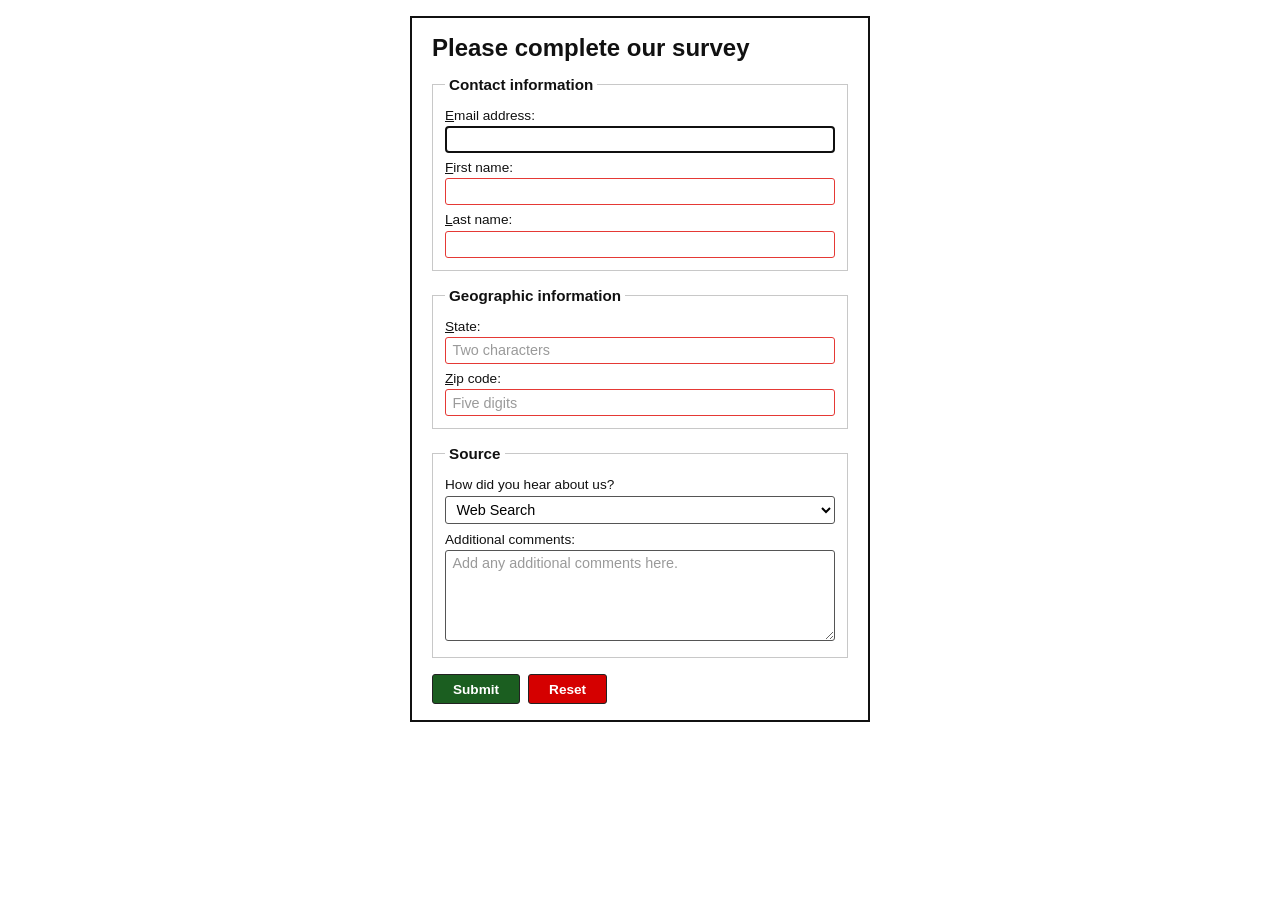
<file: index.html>
<!DOCTYPE html>
<html lang="en">
<head>
	<meta charset="utf-8">
	<meta name="viewport" content="width=device-width, initial-scale=1.0">
	<title>Complete a Form</title>
	<link rel="stylesheet" href="styles/main.css">
</head>

<body>
	<h1>Please complete our survey</h1>
	<form action="confirmation.html" method="get">
		<fieldset>
			<legend>Contact information</legend>

			<label for="email"><span class="accesskey">E</span>mail address:</label>
			<input type="email" id="email" name="email" accesskey="e" autofocus required>

			<label for="first_name"><span class="accesskey">F</span>irst name:</label>
			<input type="text" id="first_name" name="first_name" accesskey="f" required>

			<label for="last_name"><span class="accesskey">L</span>ast name:</label>
			<input type="text" id="last_name" name="last_name" accesskey="l" required>
		</fieldset>

		<fieldset>
			<legend>Geographic information</legend>

			<label for="state"><span class="accesskey">S</span>tate:</label>
			<input type="text" id="state" name="state" accesskey="s"
			       pattern="[A-Za-z]{2}" maxlength="2"
			       title="Enter a two-character state abbreviation (e.g., CA)"
			       placeholder="Two characters" required>

			<label for="zip"><span class="accesskey">Z</span>ip code:</label>
			<input type="text" id="zip" name="zip" accesskey="z"
			       pattern="\d{5}" maxlength="5"
			       title="Enter a five-digit zip code (e.g., 90210)"
			       placeholder="Five digits" required>
		</fieldset>

		<fieldset>
			<legend>Source</legend>

			<label for="how_heard">How did you hear about us?</label>
			<select id="how_heard" name="how_heard">
				<option value="Web Search" selected>Web Search</option>
				<option value="Friend or Colleague">Friend or Colleague</option>
				<option value="Social Media">Social Media</option>
				<option value="Advertisement">Advertisement</option>
				<option value="Other">Other</option>
			</select>

			<label for="comments">Additional comments:</label>
			<textarea id="comments" name="comments" rows="5"
			          placeholder="Add any additional comments here."></textarea>
		</fieldset>

		<div class="buttons">
			<button type="submit" class="btn btn-submit">Submit</button>
			<button type="reset" class="btn btn-reset">Reset</button>
		</div>
	</form>
</body>
</html>
</file>
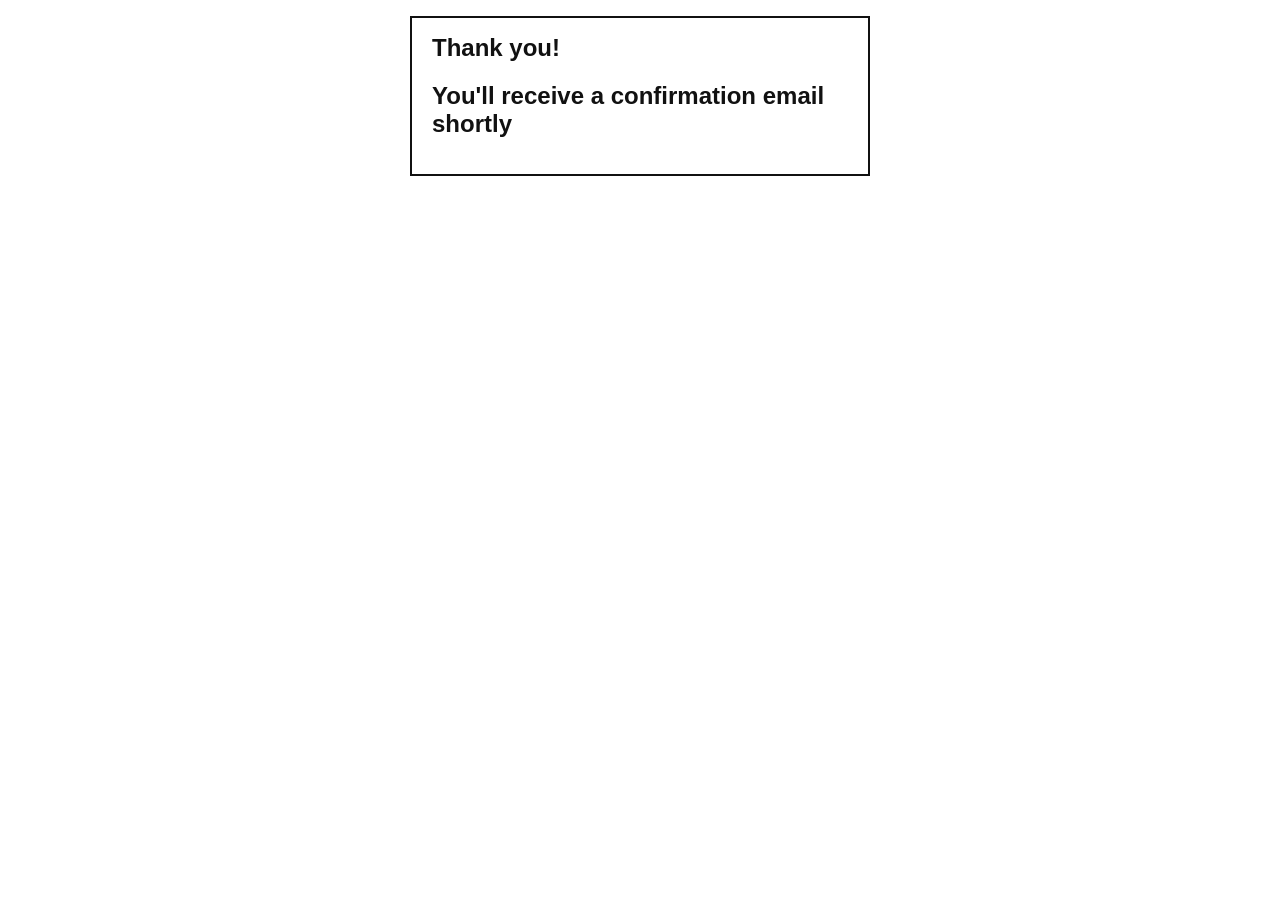
<file: confirmation.html>
<!DOCTYPE HTML>
<html lang="en">
<head>
	<meta charset="utf-8">
	<meta name="viewport" content="width=device-width, initial-scale=1.0">
    <title>Thank you!</title>
	<link rel="stylesheet" href="styles/main.css">
</head>

<body>
    <h1>Thank you!</h1>
    <h2>You'll receive a confirmation email shortly</h2>
</body>
</html>
</file>
<file: styles/main.css>
* {
	box-sizing: border-box;
}

body {
	font-family: Arial, Helvetica, sans-serif;
	font-size: 100%;
	color: #111111;
	margin: 1rem auto;
	padding: 1rem 1.25rem;
	max-width: 460px;
	border: 2px solid #111111;
	background-color: #ffffff;
}

h1 {
	font-size: 1.5rem;
	margin: 0 0 0.85rem;
}

fieldset {
	border: 1px solid #c8c8c8;
	padding: 0.5rem 0.75rem 0.75rem;
	margin: 0 0 1rem;
}

legend {
	font-weight: bold;
	font-size: 0.95rem;
	padding: 0 0.25rem;
}

label {
	display: block;
	font-size: 0.85rem;
	margin-top: 0.45rem;
	margin-bottom: 0.2rem;
}

.accesskey {
	text-decoration: underline;
}

input[type="email"],
input[type="text"],
select,
textarea {
	width: 100%;
	font-family: Arial, Helvetica, sans-serif;
	font-size: 0.9rem;
	padding: 0.28rem 0.4rem;
	border: 1.5px solid #555555;
	border-radius: 3px;
	background-color: #ffffff;
}

textarea {
	resize: vertical;
}

::placeholder {
	color: #9a9a9a;
}

/* Validation border states for Contact & Geographic inputs */
#email:invalid,
#first_name:invalid,
#last_name:invalid,
#state:invalid,
#zip:invalid {
	border-color: #e53935;
}

#email:valid,
#first_name:valid,
#last_name:valid,
#state:valid,
#zip:valid {
	border-color: #2e7d32;
}

/* Buttons: base class + specific modifier classes */
.buttons {
	display: flex;
	gap: 0.5rem;
	margin-top: 0.5rem;
}

.btn {
	font-family: Arial, Helvetica, sans-serif;
	font-size: 0.85rem;
	font-weight: bold;
	color: #ffffff;
	padding: 0.42rem 1.25rem;
	border: 1px solid #222222;
	border-radius: 3px;
	cursor: pointer;
	transition: filter 0.15s ease, transform 0.1s ease;
}

.btn:hover {
	filter: brightness(1.12);
}

.btn:active {
	transform: translateY(1px);
}

.btn-submit {
	background-color: #1b5e20;
}

.btn-reset {
	background-color: #d50000;
}
</file>
